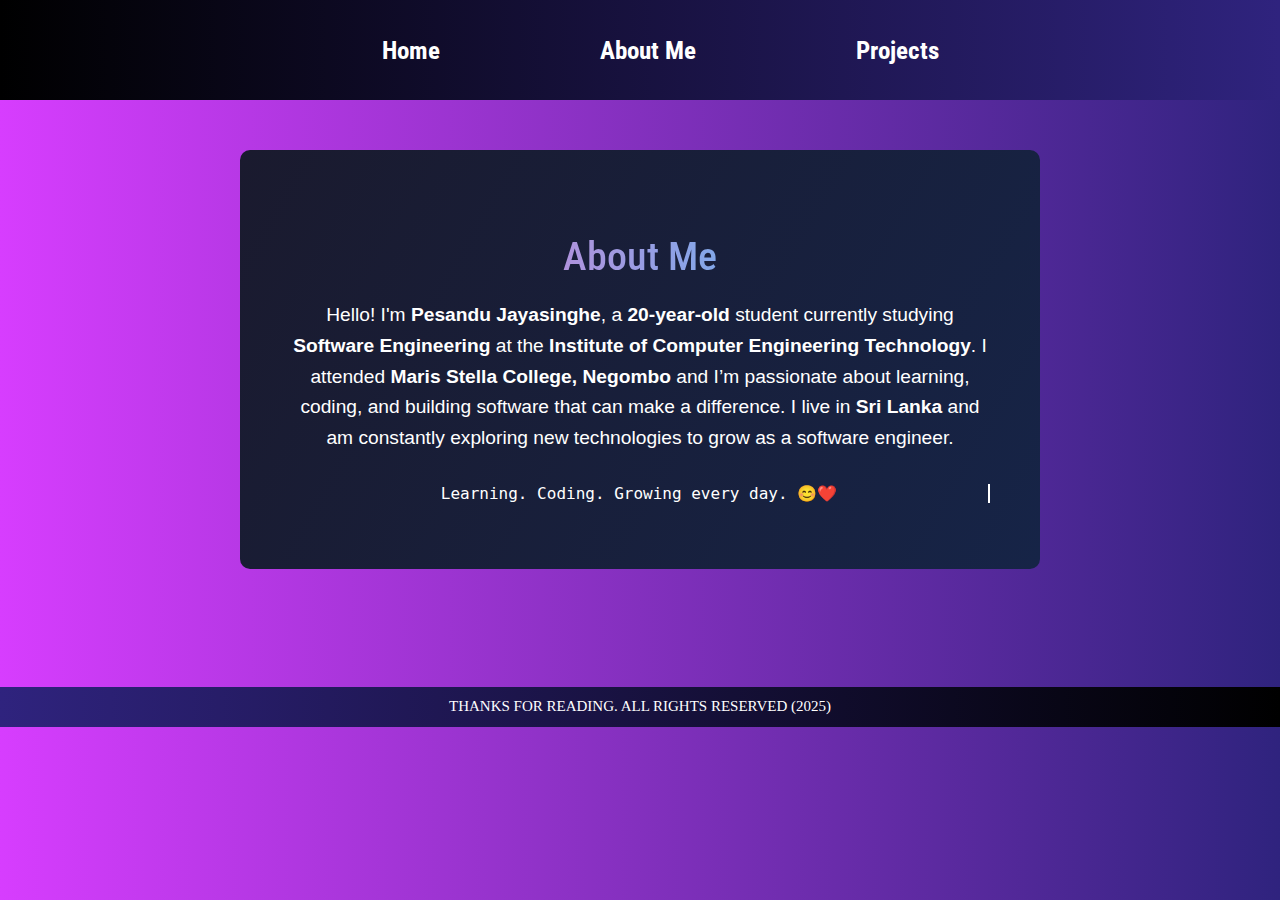
<file: about.html>
<!DOCTYPE html>
<html lang="en">

<head>
    <meta charset="UTF-8">
    <meta name="viewport" content="width=device-width, initial-scale=1.0">
    <title>About me</title>
    <link href="https://unpkg.com/aos@2.3.1/dist/aos.css" rel="stylesheet">
    <link rel="stylesheet" href="assets/css/style.css">
    <link rel="stylesheet" href="assets/css/about.css">
</head>

<body>
    <header data-aos="zoom-in">
        <li>
            <ul><a href="index.html">Home</a></ul>
            <ul> <a href="about.html">About Me</a></ul>
            <ul><a href="projects.html">Projects</a></ul>
        </li>
    </header>


    <section class="about-me"
        style="font-family: 'Roboto', sans-serif; color: #fff; background: linear-gradient(120deg, #1a1a2e, #162447); padding: 50px; border-radius: 10px; max-width: 700px; margin: 50px auto; text-align: center;">
        <h2
            style="font-size: 2.5rem; margin-bottom: 20px; background: linear-gradient(90deg, #ff6ec7, #33ccff); -webkit-background-clip: text; -webkit-text-fill-color: transparent;">
            About Me
        </h2>
        <p style="font-size: 1.2rem; line-height: 1.6;">
            Hello! I'm <strong>Pesandu Jayasinghe</strong>, a <strong>20-year-old</strong> student currently studying
            <strong>Software Engineering</strong> at the <strong>Institute of Computer Engineering Technology</strong>.
            I attended <strong>Maris Stella College, Negombo</strong> and I’m passionate about learning, coding, and
            building software that can make a difference.
            I live in <strong>Sri Lanka</strong> and am constantly exploring new technologies to grow as a software
            engineer.
        </p>

        <p class="typing"style="font-family: monospace; font-size: 1rem; margin-top: 30px; white-space: nowrap; overflow: hidden; border-right: .15em solid #fff; animation: typing 4s steps(50) 1 forwards, blink 0.8s step-end infinite;">
            Learning. Coding. Growing every day. 😊❤️
        </p>

    </section>

    <footer>
        THANKS FOR READING. ALL RIGHTS RESERVED (2025)
    </footer>
 
    <script src="https://unpkg.com/aos@2.3.1/dist/aos.js"></script>
    <script src="assets/js/main.js"></script>
</body>

</html>
</file>
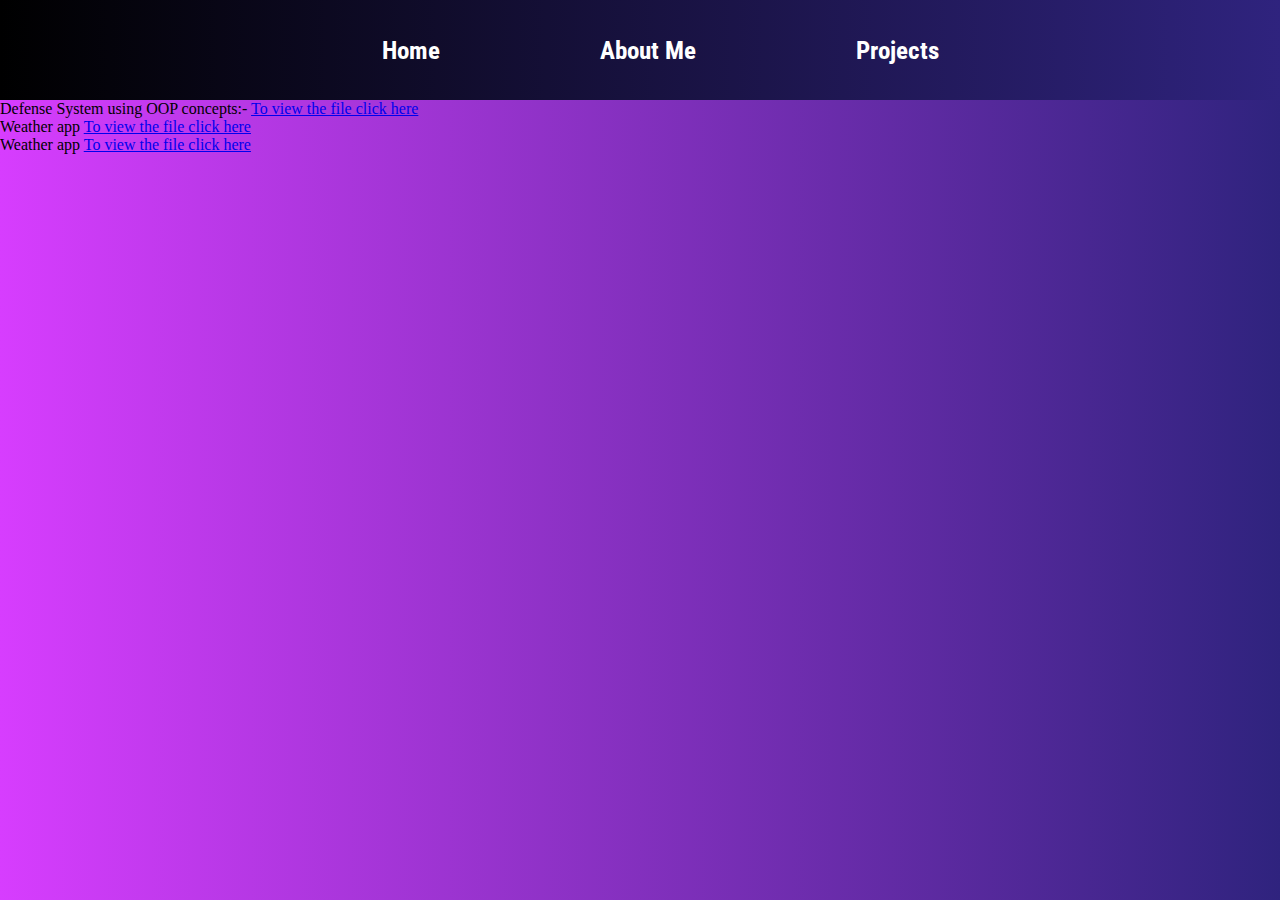
<file: projects.html>
<!DOCTYPE html>
<html lang="en">

<head>
    <meta charset="UTF-8">
    <meta name="viewport" content="width=device-width, initial-scale=1.0">
    <title>Projects</title>
    <link rel="stylesheet" href="assets/css/style.css">
    <link rel="stylesheet" href="assets/css/projects.css">
</head>

<body>
    <header data-aos="zoom-in">
        <li>
            <ul><a href="index.html">Home</a></ul>
            <ul> <a href="about.html">About Me</a></ul>
            <ul><a href="projects.html">Projects</a></ul>
        </li>
    </header>

    <div>
        Defense System using OOP concepts:- 
        <a href="https://github.com/PesanduJayasinghe/Defense-System-using-Java-OOP-concepts">To view the file click here</a>    
    </div>

    <div>
        Weather app
        <a href="https://drive.google.com/file/d/12K2rXamiGs7BGJOMMqRahLeGTKKnIWXU/view?usp=sharing">To view the file click here</a>
    </div>

    <div>
        Weather app
        <a href="https://drive.google.com/file/d/1RUz2vjK9sIqC9e3tzDL9nMC1fYWFy42k/view?usp=sharing">To view the file click here</a>
    </div>

    <script src="https://unpkg.com/aos@2.3.1/dist/aos.js"></script>
    <script src="assets/js/main.js"></script>
</body>

</html>
</file>
<file: assets/css/style.css>
@import url('https://fonts.googleapis.com/css2?family=Anton&family=Barlow:ital,wght@0,100;0,200;0,300;0,400;0,500;0,600;0,700;0,800;0,900;1,100;1,200;1,300;1,400;1,500;1,600;1,700;1,800;1,900&family=Bitcount+Prop+Double:wght@100..900&family=Bitcount+Prop+Single:wght@100..900&family=DM+Serif+Display:ital@0;1&family=Edu+SA+Hand:wght@400..700&family=Fjalla+One&family=Fredoka:wght@300..700&family=Inter:ital,opsz,wght@0,14..32,100..900;1,14..32,100..900&family=Lobster&family=Noto+Sans:ital,wght@0,100..900;1,100..900&family=Permanent+Marker&family=Roboto+Condensed:ital,wght@0,100..900;1,100..900&display=swap');

body {
    margin: 0%;
}

h2 {
    font-family: "Roboto Condensed", sans-serif;
    font-size: 25px;
    font-weight: 500;
    font-style: normal;

}



header {
    background: linear-gradient(to right, black,  rgb(47, 35, 126));
    display: flex;
    flex-direction: row;
    justify-content: center;
    align-items: center;
    gap: 500px;
}

li {
    display: flex;
    flex-direction: row;
    align-items: center;
    justify-content: center;
    margin-top: 20px;
    margin-bottom: 20px;
    color: white;
    gap: 120px;
    height: 60px;

    font-family: "Roboto Condensed", sans-serif;
    font-size: 25px;
    font-weight: 700;
    font-style: normal;
}

.home {
    display: flex;
    flex-direction: row;
    justify-content: space-evenly;
    background: linear-gradient(to right, rgb(215, 61, 254), rgb(47, 35, 126));
}

.info {
    display: flex;
    flex-direction: column;
    align-items: center;
    justify-content: center;
    color: white;
    margin-left: 50px;
    margin-right: 50px;
}

.icons {
    display: flex;
    flex-direction: row;
    background-color: rgb(202, 198, 198);
    gap: 30px;
    justify-content: space-evenly;
    align-items: center;
    padding: 20px;
    margin-top: 30px;


}

.icons-size {
    width: 50px;
}

li a {
    color: white;
    text-decoration: none;
    position: relative;
    transition: color 0.3s;
}

li a:hover {
    color: #09ff00;
}


li a::after {
    content: "";
    position: absolute;
    left: 0;
    bottom: -5px;
    width: 0;
    height: 3px;
    background-color: #00ff1a;
    transition: width 0.3s;
}

li a:hover::after {
    width: 100%;
}

h2 span,h1 span{
    color: white;
    text-decoration: none;
    position: relative;
    transition: color 0.3s, transform 0.3s;
    display: inline-block;
}

h2 span:hover,h1 span:hover {
    color: #e6ff01;
    transform: scale(1.1);
    cursor: zoom-in;
}



footer {
    display: flex;
    align-items: center;
    justify-content: center;
    background: linear-gradient(to left, black, rgb(47, 35, 126));
    height: 40px;
    color: white;
    font-size: 15px;
}
</file>
<file: assets/css/about.css>
body {
    margin: 0%;
    background: linear-gradient(to right, rgb(215, 61, 254), rgb(47, 35, 126));
}

footer {
    margin-top: 118px;
}

@keyframes typing {
    from {
        width: 0;
    }

    to {
        width: 100%;
    }
}

@keyframes blink {
    50% {
        border-color: transparent;
    }
}
</file>
<file: assets/css/projects.css>
body{
     margin: 0%;
    background: linear-gradient(to right, rgb(215, 61, 254), rgb(47, 35, 126));
}
</file>
